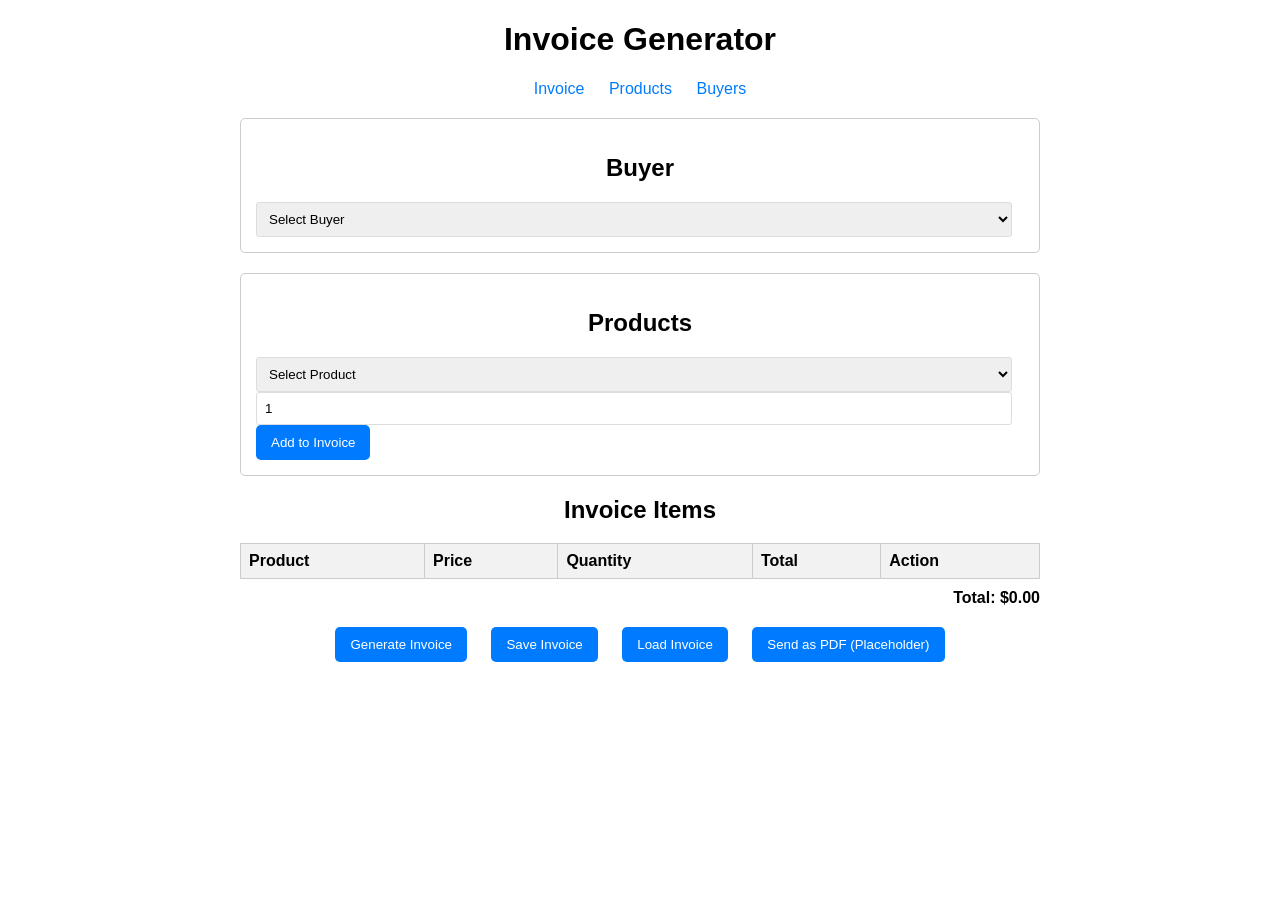
<file: index.html>
<!DOCTYPE html>
<html lang="en">
<head>
    <meta charset="UTF-8">
    <meta name="viewport" content="width=device-width, initial-scale=1.0">
    <title>Invoice Generator</title>
    <link rel="stylesheet" href="style.css">
</head>
<body>
    <div class="container">
        <h1>Invoice Generator</h1>

        <nav>
            <ul>
                <li><a href="index.html">Invoice</a></li>
                <li><a href="products.html">Products</a></li>
                <li><a href="buyers.html">Buyers</a></li>
                </ul>
        </nav>

        <div class="buyer-selection">
            <h2>Buyer</h2>
            <select id="buyer-select">
                <option value="">Select Buyer</option>
            </select>
        </div>

        <div class="product-selection">
            <h2>Products</h2>
            <select id="product-select">
                <option value="">Select Product</option>
            </select>
            <input type="number" id="product-quantity" placeholder="Quantity" min="1" value="1">
            <button onclick="addProductToInvoice()">Add to Invoice</button>
        </div>

        <div class="invoice-items">
            <h2>Invoice Items</h2>
            <table id="invoice-table">
                <thead>
                    <tr>
                        <th>Product</th>
                        <th>Price</th>
                        <th>Quantity</th>
                        <th>Total</th>
                        <th>Action</th>
                    </tr>
                </thead>
                <tbody id="invoice-body">
                </tbody>
            </table>
            <div class="total" id="invoice-total">Total: $0.00</div>
        </div>

        <div class="actions">
            <button onclick="generateInvoice()">Generate Invoice</button>
            <button onclick="saveInvoice()">Save Invoice</button>
            <button onclick="loadInvoice()">Load Invoice</button>
            <button onclick="sendInvoice()">Send as PDF (Placeholder)</button>
        </div>

        <div id="invoice-preview" style="display: none;">
            <h2>Invoice Preview</h2>
            <div id="preview-buyer-name"></div>
            <div id="preview-buyer-address"></div>
            <table id="preview-invoice-table">
                <thead>
                    <tr>
                        <th>Product</th>
                        <th>Price</th>
                        <th>Quantity</th>
                        <th>Total</th>
                    </tr>
                </thead>
                <tbody id="preview-invoice-body">
                    </tbody>
            </table>
            <div id="preview-invoice-total" class="total"></div>
        </div>
    </div>

    <script src="script.js"></script>
</body>
</html>
</file>
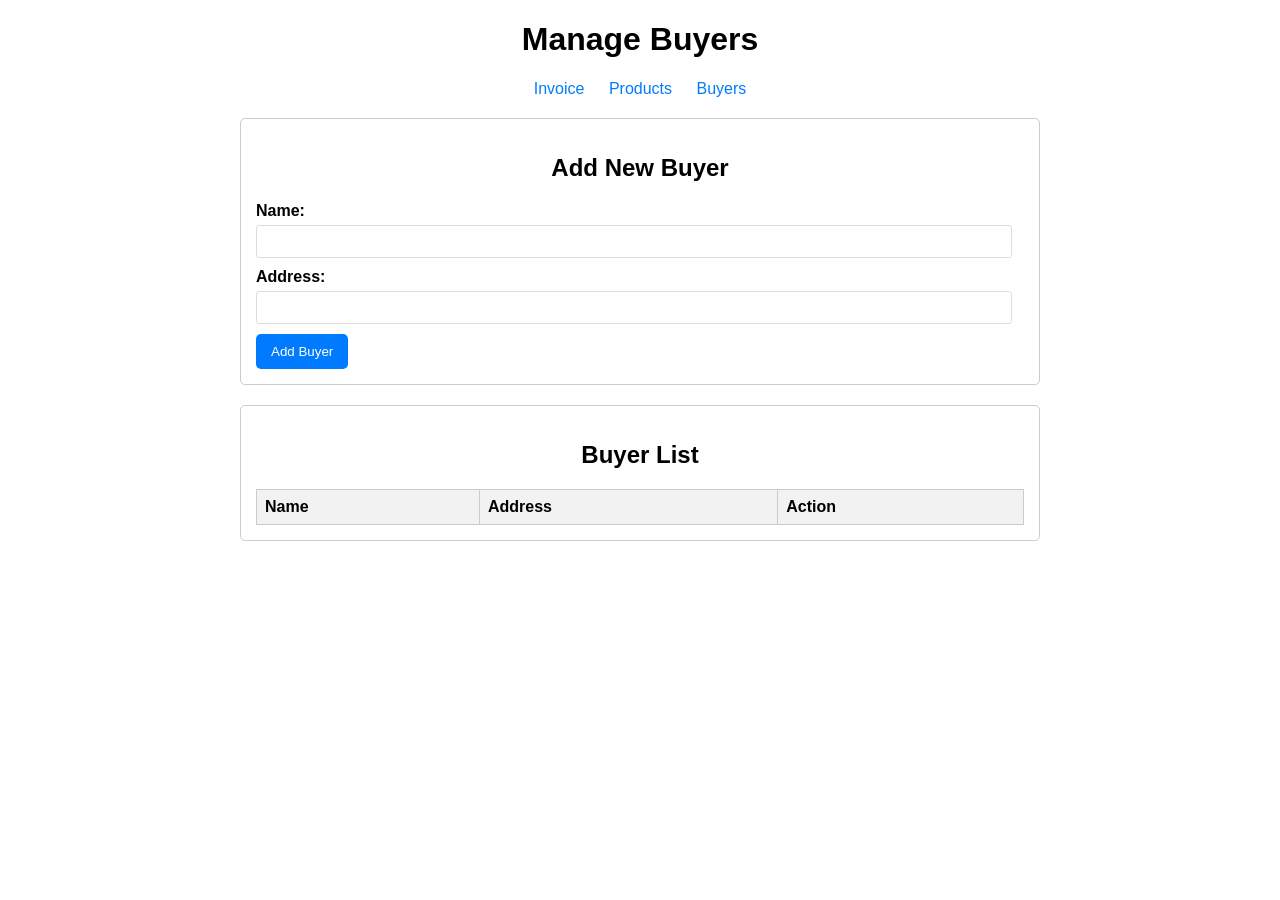
<file: buyers.html>
<!DOCTYPE html>
<html lang="en">
<head>
    <meta charset="UTF-8">
    <meta name="viewport" content="width=device-width, initial-scale=1.0">
    <title>Manage Buyers</title>
    <link rel="stylesheet" href="style.css">
</head>
<body>
    <div class="container">
        <h1>Manage Buyers</h1>
        <nav>
            <ul>
                <li><a href="index.html">Invoice</a></li>
                <li><a href="products.html">Products</a></li>
                <li><a href="buyers.html">Buyers</a></li>
                </ul>
        </nav>

        <div class="add-buyer-form">
            <h2>Add New Buyer</h2>
            <div class="form-group">
                <label for="new-buyer-name">Name:</label>
                <input type="text" id="new-buyer-name">
            </div>
            <div class="form-group">
                <label for="new-buyer-address">Address:</label>
                <input type="text" id="new-buyer-address">
            </div>
            <button onclick="addBuyer()">Add Buyer</button>
        </div>

        <div class="buyer-list">
            <h2>Buyer List</h2>
            <table id="buyer-table">
                <thead>
                    <tr>
                        <th>Name</th>
                        <th>Address</th>
                        <th>Action</th>
                    </tr>
                </thead>
                <tbody id="buyer-body">
                </tbody>
            </table>
        </div>
    </div>
    <script src="buyers.js"></script>
</body>
</html>
</file>
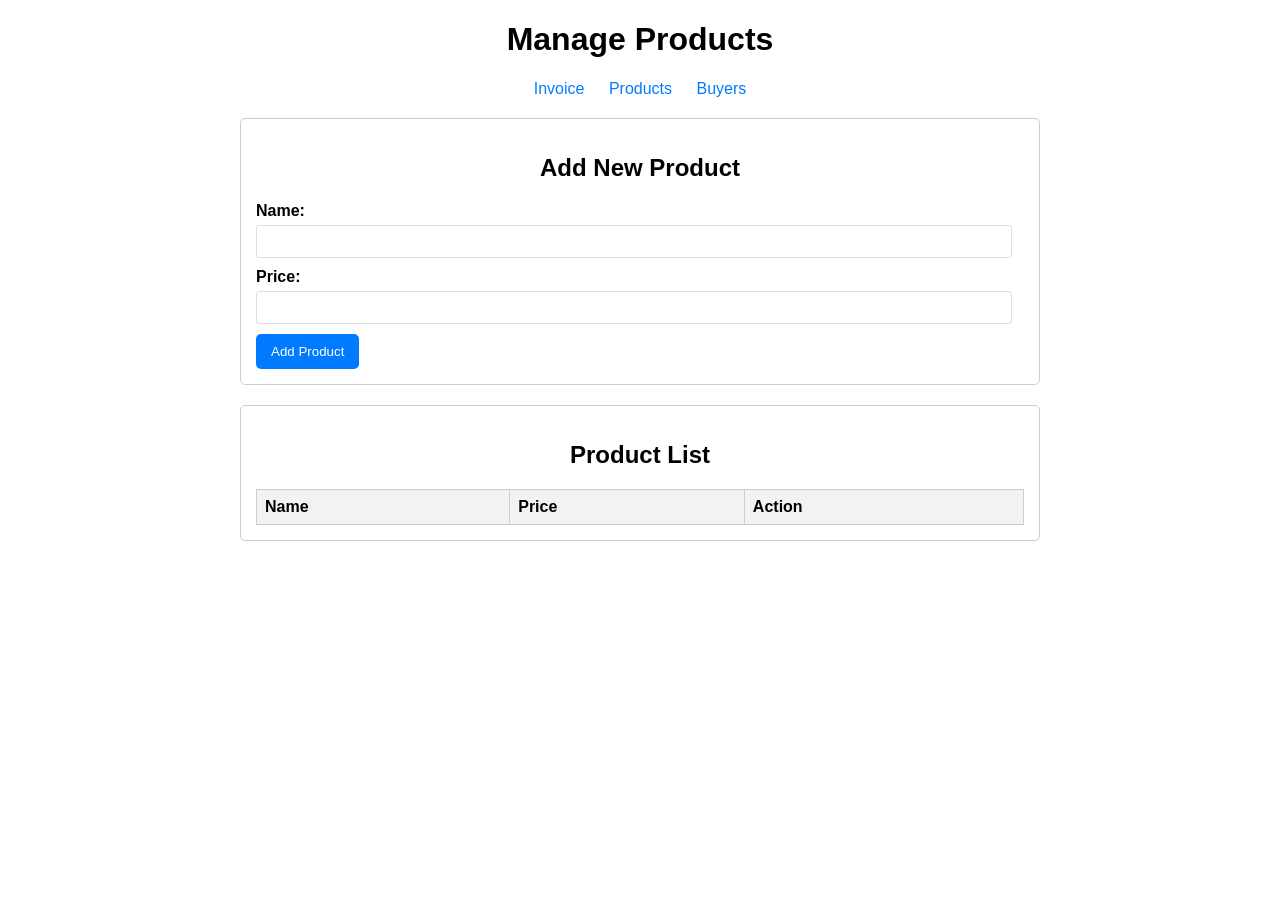
<file: products.html>
<!DOCTYPE html>
<html lang="en">
<head>
    <meta charset="UTF-8">
    <meta name="viewport" content="width=device-width, initial-scale=1.0">
    <title>Manage Products</title>
    <link rel="stylesheet" href="style.css">
</head>
<body>
    <div class="container">
        <h1>Manage Products</h1>
        <nav>
            <ul>
                <li><a href="index.html">Invoice</a></li>
                <li><a href="products.html">Products</a></li>
                <li><a href="buyers.html">Buyers</a></li>
                </ul>
        </nav>

        <div class="add-product-form">
            <h2>Add New Product</h2>
            <div class="form-group">
                <label for="new-product-name">Name:</label>
                <input type="text" id="new-product-name">
            </div>
            <div class="form-group">
                <label for="new-product-price">Price:</label>
                <input type="number" id="new-product-price" min="0" step="0.01">
            </div>
            <button onclick="addProduct()">Add Product</button>
        </div>

        <div class="product-list">
            <h2>Product List</h2>
            <table id="product-table">
                <thead>
                    <tr>
                        <th>Name</th>
                        <th>Price</th>
                        <th>Action</th>
                    </tr>
                </thead>
                <tbody id="product-body">
                </tbody>
            </table>
        </div>
    </div>
    <script src="products.js"></script>
</body>
</html>
</file>
<file: style.css>
body {
    font-family: sans-serif;
    margin: 20px;
}
.container {
    max-width: 800px;
    margin: 0 auto;
}
h1, h2 {
    text-align: center;
}
nav ul {
    list-style: none;
    padding: 0;
    text-align: center;
    margin-bottom: 20px;
}
nav ul li {
    display: inline;
    margin: 0 10px;
}
nav a {
    text-decoration: none;
    color: #007bff;
}
.form-group {
    margin-bottom: 10px;
}
label {
    display: block;
    margin-bottom: 5px;
    font-weight: bold;
}
input[type="text"], input[type="number"], select {
    width: calc(100% - 12px);
    padding: 8px;
    border: 1px solid #ddd;
    border-radius: 3px;
    box-sizing: border-box;
}
button {
    padding: 10px 15px;
    background-color: #007bff;
    color: white;
    border: none;
    border-radius: 5px;
    cursor: pointer;
}
button:hover {
    background-color: #0056b3;
}
table {
    width: 100%;
    border-collapse: collapse;
    margin-top: 10px;
}
th, td {
    border: 1px solid #ccc;
    padding: 8px;
    text-align: left;
}
th {
    background-color: #f2f2f2;
}
.total {
    font-weight: bold;
    text-align: right;
    padding-top: 10px;
}
#invoice-preview {
    margin-top: 30px;
    border: 1px solid #aaa;
    padding: 20px;
    border-radius: 5px;
}
#invoice-preview h2 {
    margin-top: 0;
}
.actions {
    margin-top: 20px;
    text-align: center;
}
.actions button {
    margin: 0 10px;
}
.product-selection, .buyer-selection {
    margin-bottom: 20px;
    padding: 15px;
    border: 1px solid #ccc;
    border-radius: 5px;
}
.product-list, .buyer-list, .add-product-form, .add-buyer-form {
    margin-bottom: 20px;
    padding: 15px;
    border: 1px solid #ccc;
    border-radius: 5px;
}
.product-list button, .buyer-list button {
    margin-left: 5px;
    background-color: #dc3545;
}
.product-list button:hover, .buyer-list button:hover {
    background-color: #c82333;
}
</file>
